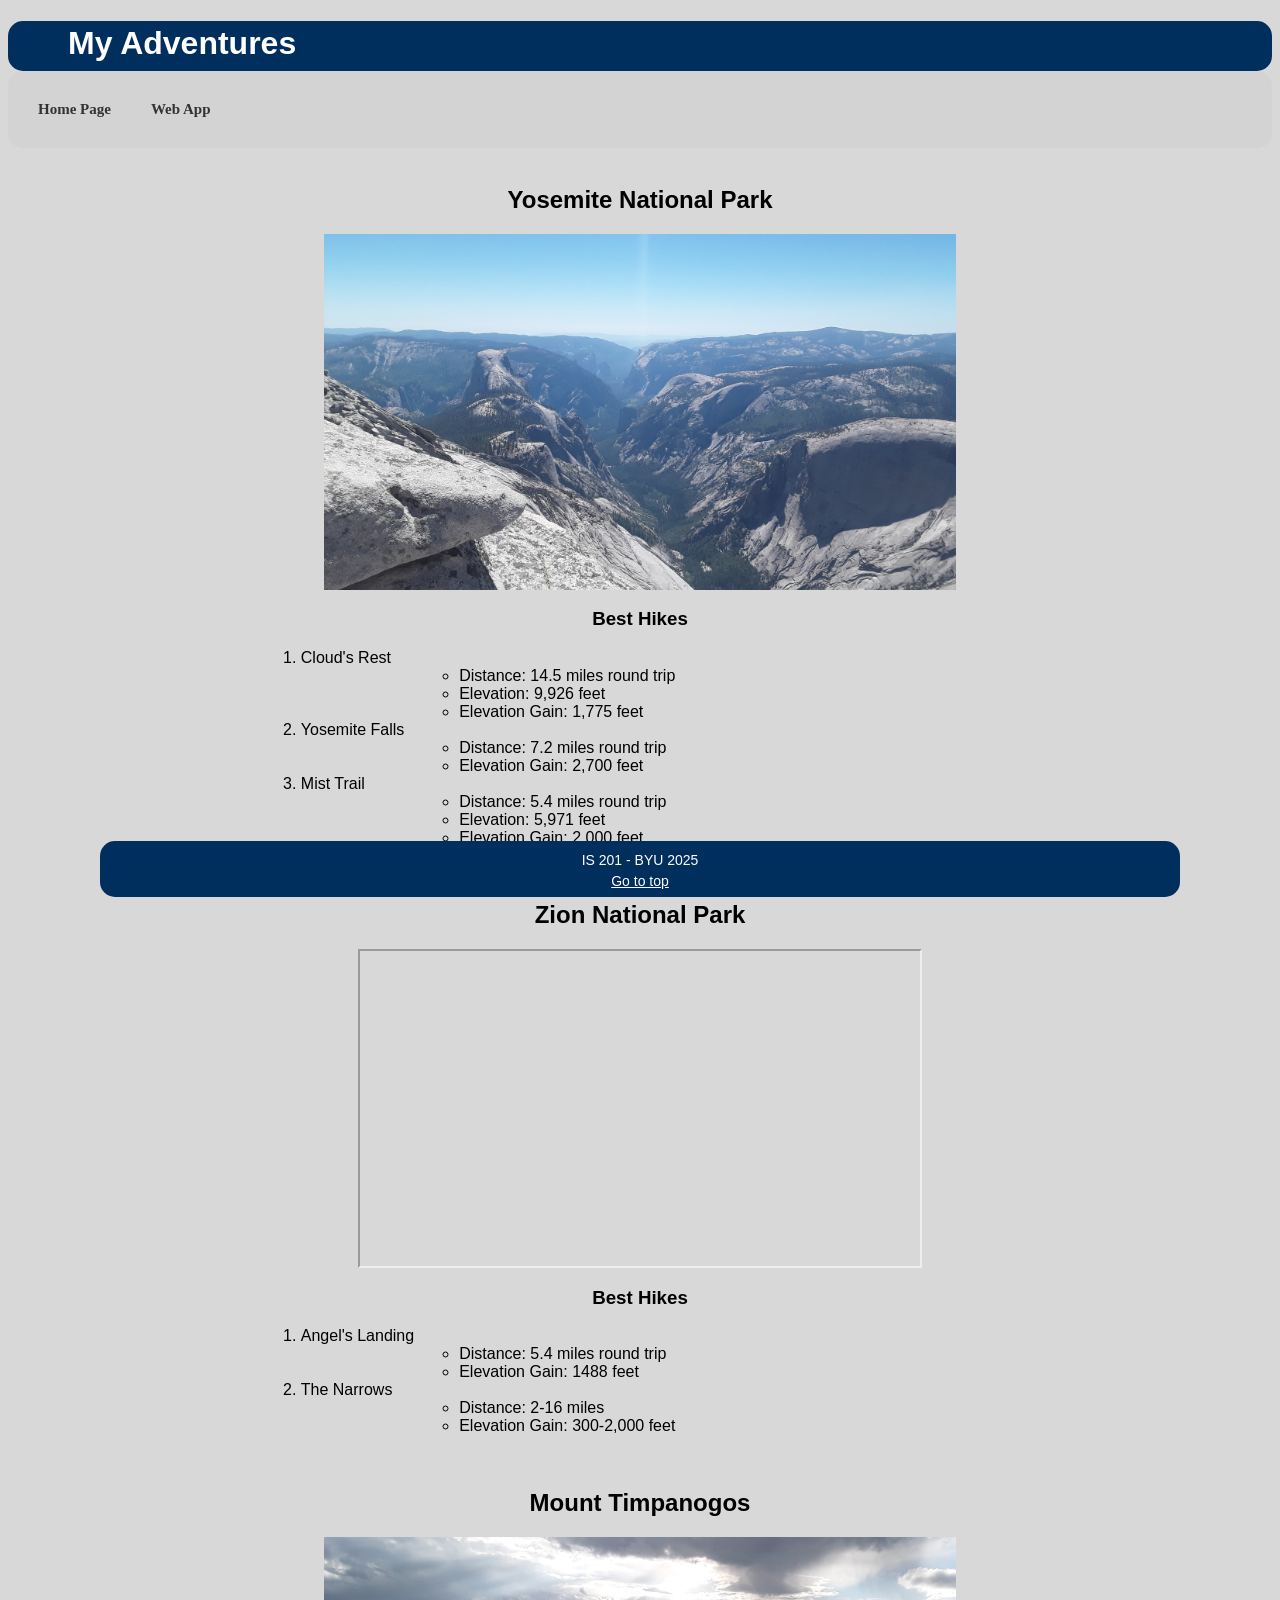
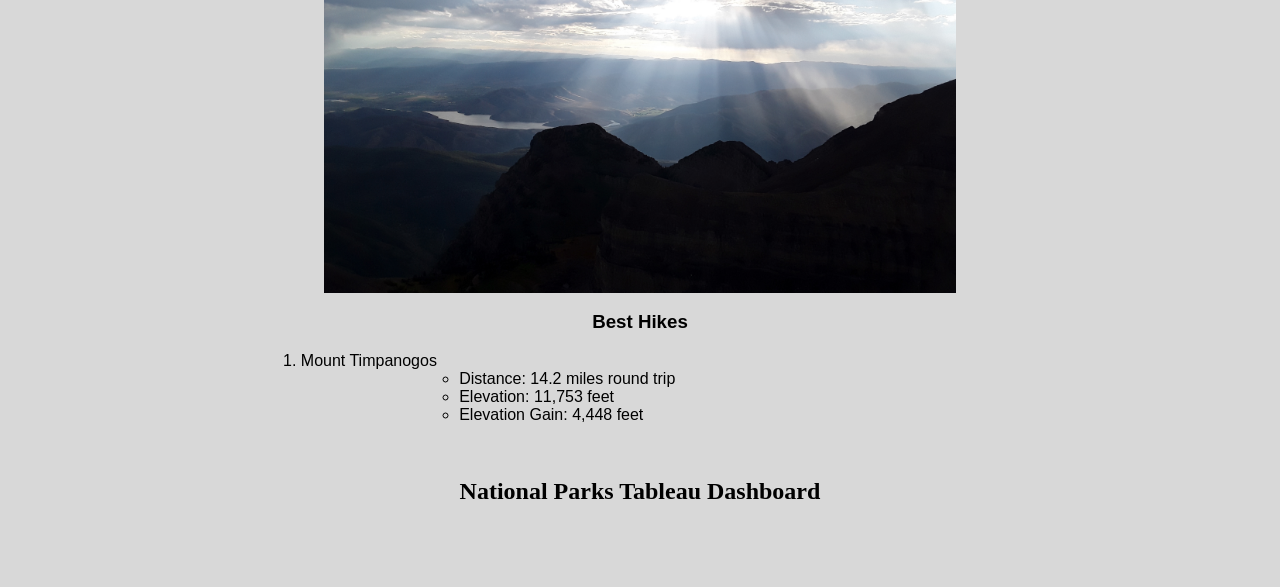
<file: scratch.html>
<!DOCTYPE html>
<html lang="en">
<head>
    <meta charset="UTF-8">
    <meta name="viewport" content="width=device-width, initial-scale=1.0">
    <title>Document</title>
    <link rel="stylesheet" type="text/css" href="css/scratch.css">
</head>
<body>
    <div class="common header">
        <h1 id="top">My Adventures</h1>
    </div>

    <nav>
        <a href="index.html">Home Page</a>
        <a href="webApp.html">Web App</a>
    </nav>
    <div class="common">
        <br>
        <h2>Yosemite National Park</h2>
        <img src="assets/img/yosemite.jpg" alt="Yosemite Landscape" style="height: auto; width: 50%;">
        <h3>Best Hikes</h3>
        <ol>
            <li>Cloud's Rest
                <ul>
                    <li>Distance:  14.5 miles round trip</li>
                    <li>Elevation:  9,926 feet</li>
                    <li>Elevation Gain:  1,775 feet</li>
                </ul>
            </li>
            <li>Yosemite Falls
                <ul>
                    <li>Distance:  7.2 miles round trip</li>
                    <li>Elevation Gain:  2,700 feet</li>
                </ul>
            </li>
            <li>Mist Trail
                <ul>
                    <li>Distance:  5.4 miles round trip</li>
                    <li>Elevation:  5,971 feet</li>
                    <li>Elevation Gain:  2,000 feet</li>
                </ul>
            </li>

        </ol>
        <br>
        <h2>Zion National Park</h2>
        <!-- <img src="assets/img/zion.jpg" alt="Zion Landscape" style="height: auto; width: 20%;"> -->
        <iframe width="560" height="315" src="https://www.youtube.com/watch?v=jRUAx4XsLXY"></iframe>
        <h3>Best Hikes</h3>
        <ol>
            <li>Angel's Landing
                <ul>
                    <li>Distance:  5.4 miles round trip</li>
                    <li>Elevation Gain:  1488 feet</li>
                </ul>
            </li>
            <li>The Narrows
                <ul>
                    <li>Distance:  2-16 miles</li>
                    <li>Elevation Gain:  300-2,000 feet</li>
                </ul>
            </li>

        </ol>
        <br>
        <h2>Mount Timpanogos</h2>
        <img src="assets/img/timp.jpg" alt="Mount Timpanogos Landscape" style="height: auto; width: 50%;">
        <h3>Best Hikes</h3>
        <ol>
            <li>Mount Timpanogos
                <ul>
                    <li>Distance:  14.2 miles round trip</li>
                    <li>Elevation:  11,753 feet</li>
                    <li>Elevation Gain:  4,448 feet</li>
                </ul>
            </li>
        </ol>
        <br>
    </div>
    <div class="common footer">
        <p>IS 201 - BYU 2025</p>
        <a id="footerLink" href="#top">Go to top</a>
    </div>

    <h2>National Parks Tableau Dashboard</h2>
    <div class='tableauPlaceholder' id='viz1744669779059' style='position: relative; margin: 0 auto;'>
        <noscript>
            <a href='#'><img alt='US National Parks ' src='https:&#47;&#47;public.tableau.com&#47;static&#47;images&#47;Na&#47;NationalParksintheUS&#47;USNationalParks&#47;1_rss.png' style='border: none' /></a>
        </noscript>
        <object class='tableauViz'  style='display:none;'>
            <param name='host_url' value='https%3A%2F%2Fpublic.tableau.com%2F' /> 
            <param name='embed_code_version' value='3' /> 
            <param name='site_root' value='' />
            <param name='name' value='NationalParksintheUS&#47;USNationalParks' />
            <param name='tabs' value='no' />
            <param name='toolbar' value='yes' />
            <param name='static_image' value='https:&#47;&#47;public.tableau.com&#47;static&#47;images&#47;Na&#47;NationalParksintheUS&#47;USNationalParks&#47;1.png' />
            <param name='animate_transition' value='yes' />
            <param name='display_static_image' value='yes' />
            <param name='display_spinner' value='yes' />
            <param name='display_overlay' value='yes' />
            <param name='display_count' value='yes' />
            <param name='language' value='en-US' />
        </object>
    </div>                
    <script type='text/javascript'>
        var divElement = document.getElementById('viz1744669779059');
        var vizElement = divElement.getElementsByTagName('object')[0];
        if ( divElement.offsetWidth > 800 ) { 
            vizElement.style.width='950px';vizElement.style.height='1027px';
        } else if ( divElement.offsetWidth > 500 ) { 
            vizElement.style.width='950px';vizElement.style.height='1027px';
        } else { 
            vizElement.style.width='100%';vizElement.style.height='827px';
        }
        var scriptElement = document.createElement('script');
        scriptElement.src = 'https://public.tableau.com/javascripts/api/viz_v1.js';
        vizElement.parentNode.insertBefore(scriptElement, vizElement);                
    </script>
    <br><br><br>
</body>
</html>
</file>
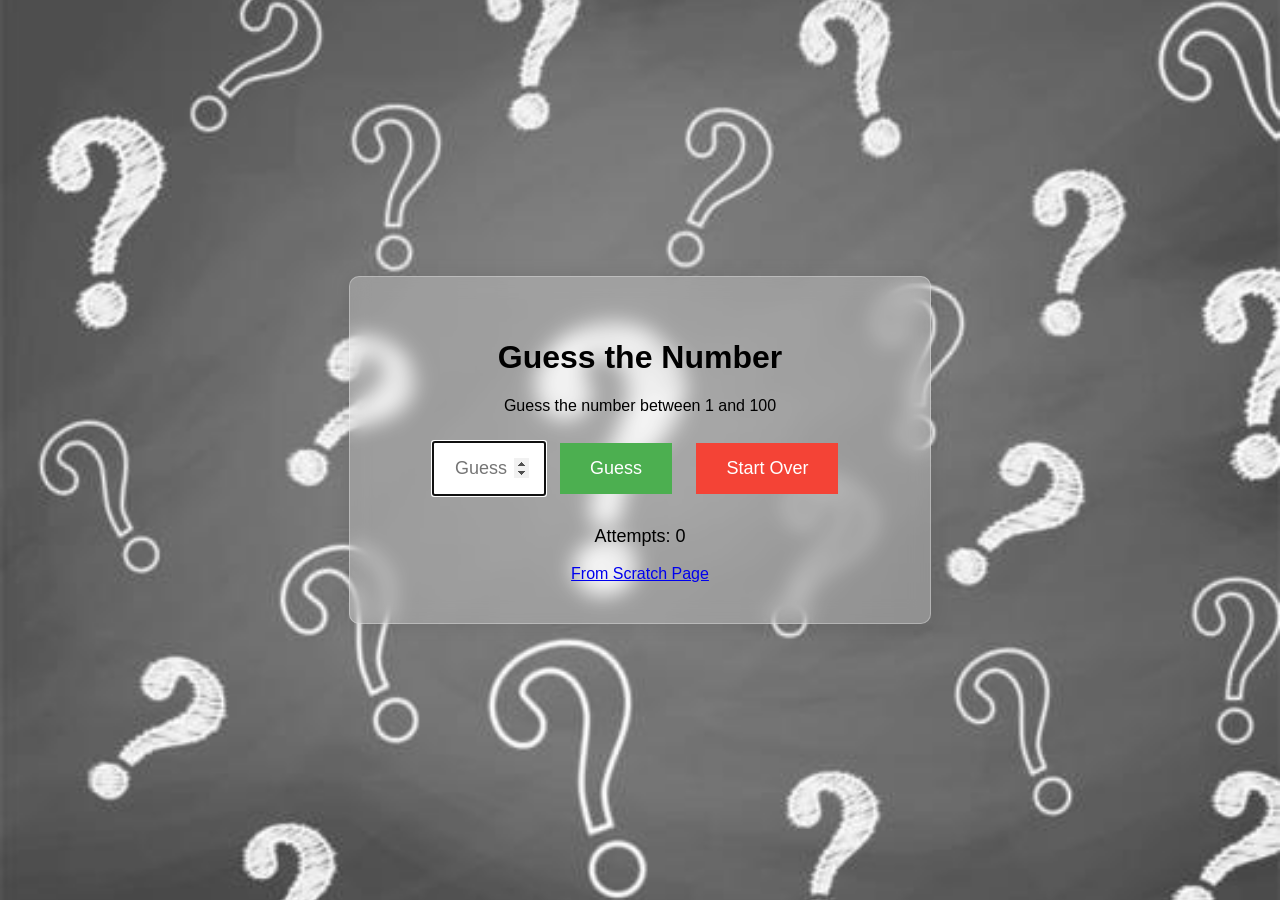
<file: webApp.html>
<!DOCTYPE html>
<html lang="en">
<head>
    <meta charset="UTF-8">
    <meta name="viewport" content="width=device-width, initial-scale=1.0">
    <title>Number Guessing Game</title>
    <style>
        body {
            font-family: Arial, sans-serif;
            display: flex;
            justify-content: center;
            align-items: center;
            height: 100vh;
            margin: 0;
            background: url('assets/img/questionBackground.jpg') no-repeat center center fixed;
            background-size: cover;
        }
        .game-container {
            text-align: center;
            background-color: white;
            padding: 40px;
            border-radius: 10px;
            box-shadow: 0 0 20px rgba(0, 0, 0, 0.1);
            width: 80%;
            max-width: 500px;
        }
        input[type="number"] {
            padding: 15px;
            margin: 10px 0;
            width: 80px;
            text-align: center;
            font-size: 18px;
        }
        button {
            padding: 15px 30px;
            background-color: #4CAF50;
            color: white;
            border: none;
            cursor: pointer;
            font-size: 18px;
            margin: 10px;
        }
        button:hover {
            background-color: #45a049;
        }
        .start-over {
            background-color: #f44336;
        }
        .start-over:hover {
            background-color: #d32f2f;
        }
        .message {
            font-size: 20px;
            font-weight: bold;
            margin-top: 20px;
        }
        .feedback {
            color: #f44336;
        }
        #attempts {
            font-size: 18px;
        }
        .game-container {
            background: rgba(255, 255, 255, 0.25);
            backdrop-filter: blur(10px);
            -webkit-backdrop-filter: blur(10px);
            border: 1px solid rgba(255, 255, 255, 0.3);
        }
        @keyframes shake {
            0% { transform: translateX(0); }
            20% { transform: translateX(-10px); }
            40% { transform: translateX(10px); }
            60% { transform: translateX(-10px); }
            80% { transform: translateX(10px); }
            100% { transform: translateX(0); }
        }
        .shake {
            animation: shake 0.4s;
        }  
    </style>
</head>
<body>
    <div class="game-container">
        <h1>Guess the Number</h1>
        <p>Guess the number between 1 and 100</p>
        <input type="number" id="guessInput" min="1" max="100" placeholder="Guess">
        <button onclick="checkGuess()">Guess</button>
        <button class="start-over" onclick="startOver()">Start Over</button>
        <p class="message" id="message"></p>
        <p id="attempts">Attempts: 0</p>
        <a href="scratch.html">From Scratch Page</a>
    </div>

    <script>
        let randomNumber;
        let attempts;
        function startGame() {
            randomNumber = Math.floor(Math.random() * 100) + 1;
            attempts = 0;
            document.getElementById('guessInput').disabled = false;
            document.getElementById('guessInput').value = '';
            document.getElementById('message').textContent = '';
            document.getElementById('attempts').textContent = 'Attempts: 0';
            document.getElementById('guessInput').focus();
        }
        function checkGuess() {
            const guessInput = document.getElementById('guessInput');
            const guess = Number(guessInput.value);
            const message = document.getElementById('message');
            const attemptsDisplay = document.getElementById('attempts');

            if (guess < 1 || guess > 100 || isNaN(guess)) {
                message.textContent = 'Please enter a number between 1 and 100.';
                message.classList.add('feedback');
                return;
            }

            attempts++;
            attemptsDisplay.textContent = `Attempts: ${attempts}`;

            if (guess < randomNumber) {
                message.textContent = 'Too low! Try again.';
                message.classList.remove('feedback');
                shakeContainer();
            } else if (guess > randomNumber) {
                message.textContent = 'Too high! Try again.';
                message.classList.remove('feedback');
                shakeContainer();
            } else {
                message.textContent = `Congratulations! You guessed the number in ${attempts} attempts.`;
                message.classList.remove('feedback');
                guessInput.disabled = true;
            }

            guessInput.value = '';
            guessInput.focus();
        }
        function shakeContainer() {
            const container = document.querySelector('.game-container');
            container.classList.remove('shake');
            void container.offsetWidth;
            container.classList.add('shake');
        }
        function startOver() {
            startGame();
        }
        message.style.opacity = 0;
        setTimeout(() => {
            message.style.opacity = 1;
            message.style.transform = "scale(1.05)";
            setTimeout(() => message.style.transform = "scale(1)", 200);
        }, 50);
        window.onload = startGame;
    </script>
</body>
</html>
</file>
<file: css/scratch.css>
.common{
    text-align: left;
    font-family: Arial, Helvetica, sans-serif;
}
html {
    scroll-behavior: smooth;
}
.header{ 
    height: 50px;
    background-color: #002E5D;
    color: white;
    line-height: 45px;
    padding-left: 60px;
    border-radius: 15px;
}
body{
    background-color: #D8D8D8;
}
.footer{
    background-color: #002E5D;
    text-align: center;
    color: white;
    position: fixed;
    bottom: 3px;
    left: 100px;
    right: 100px;
    height: 50px;
    padding-top: 2px;
    padding-bottom: 4px;
    border-radius: 15px;
    font-size: 14px;
    line-height: .5;
    z-index: 1;  /* so it's above the Tableau dashboard */
}
#footerLink{
    color: white;
}

img{
    display: block;
    margin-left: auto;
    margin-right: auto;
}

nav{
    background-color: lightgray;
    padding: 10px;
    overflow: hidden;
    border-radius: 15px;
}

nav a{
    font-size: 15px;
    font-weight: bold;
    text-decoration: none;
    color: #333;
    padding: 20px;
    float: left;
}
nav a:hover{
    background-color: #ccc;
}
ol, ul {
    list-style-position: outside;
    text-align: left;
    margin-left: 20%;
    margin-right: 30%;
}
iframe {
    display: block;
    margin: 0 auto;
}
h2, h3 {
    text-align: center;
}
</file>
